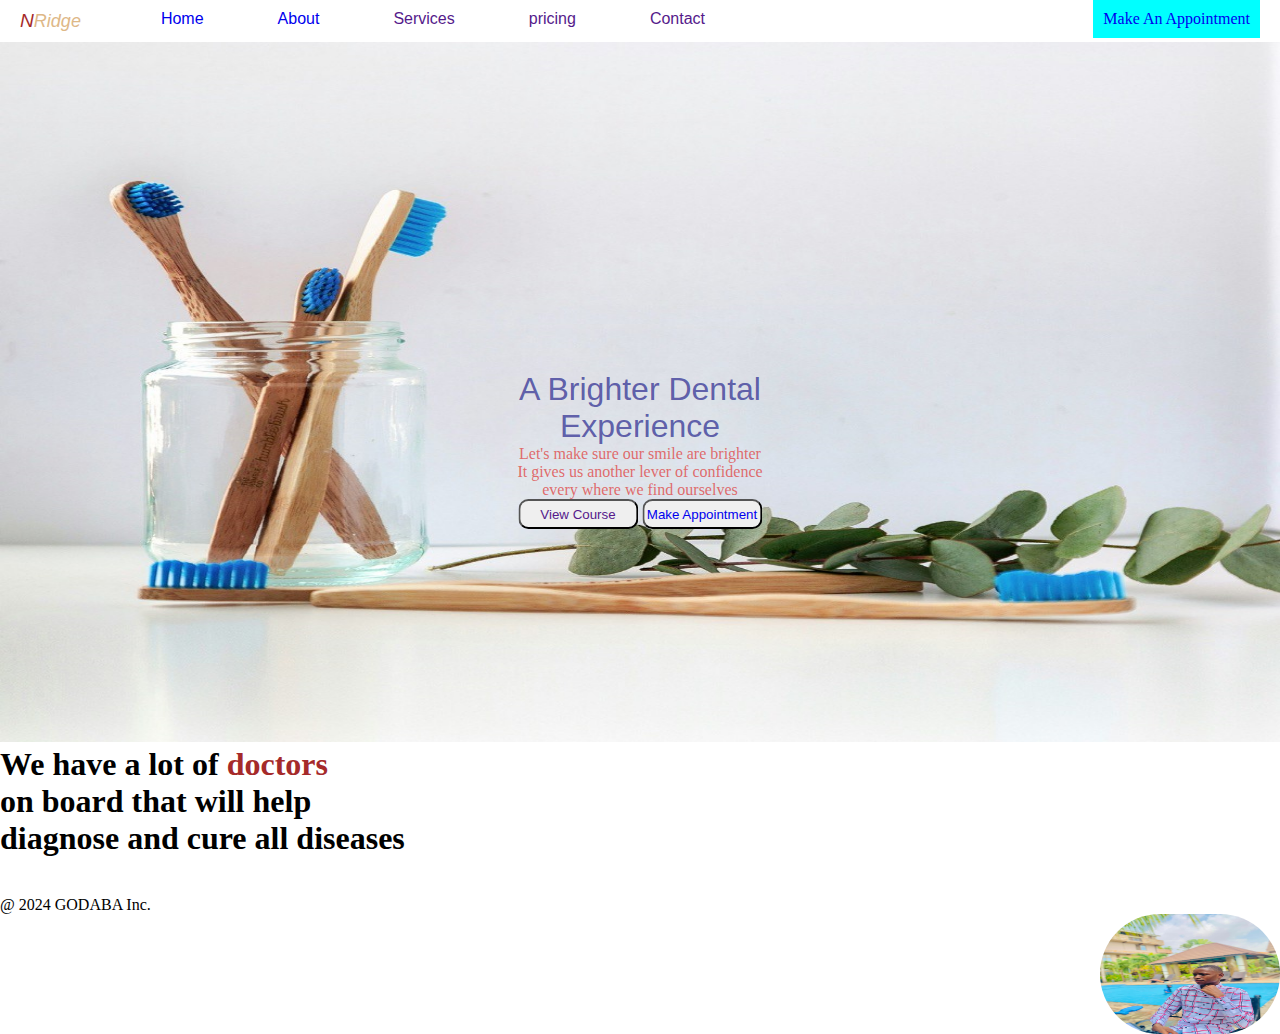
<file: index.html>
<!DOCTYPE html>
<html lang="en">
<head>
    <meta charset="UTF-8">
    <meta name="viewport" content="width=device-width, initial-scale=1.0">
    <title>Nirvana Dentals</title>
    <link rel="stylesheet" href="page.css">
</head>
<body>
    <nav>
        <div class="logo"><span style="font-family:Verdana, Geneva, Tahoma, sans-serif ; color: brown; font-size: larger;">N</span><span style="font-family:'Franklin Gothic Medium', 'Arial Narrow', Arial, sans-serif ; color: burlywood; font-size: large; ">Ridge</span></div>
        <div class="appointment"><a href="index1.html">Make An Appointment</a></div>
        <ul>
            <li><a href="index.html">Home</a></li>
            <li><a href="index2.html">About</a></li>
            <li><a href="">Services</a></li>
            <li><a href="">pricing</a></li>
            <li><a href="">Contact</a></li>
        </ul>
    </nav>
    <div class="imgtex">
        <img src="pimages/Wooden tothbrush.jpg" height="700px" width="100%" alt="A Brighter">
        <div class="text">
          <li style="color: rgba(61, 61, 153, 0.808); font-size: xx-large;font-family: 'Franklin Gothic Medium', 'Arial Narrow', Arial, sans-serif;">A Brighter Dental <br>Experience</li>
          <li style="color: rgba(223, 85, 85, 0.863);font-size: medium; font-family: 'Times New Roman', Times, serif;">Let's make sure our smile are brighter <br> It gives us another lever of confidence <br>every where we find ourselves</li>
          <button class="button"><a href="">View Course</a></button>                        <button class="button"><a href="index1.html">Make Appointment</a></button>
        </div>
    </div>
    <div class="downone">
        <h1 style="font-family: Georgia, 'Times New Roman', Times, serif;">We have a lot of <span style="color: brown;">doctors</span> <br> on board that will help <br>diagnose and cure all diseases</h1>
    </div>
    <footer style="width: 100%;height: 80px;">
        <li style="list-style: none; ">@ 2024 GODABA Inc.</li>
        <img src="pimages/meself.jpg" style="float: right; border-radius: 90px; margin-left: 100px;" height="120px" width="180px">
    </footer>
</body>
</html>
</file>
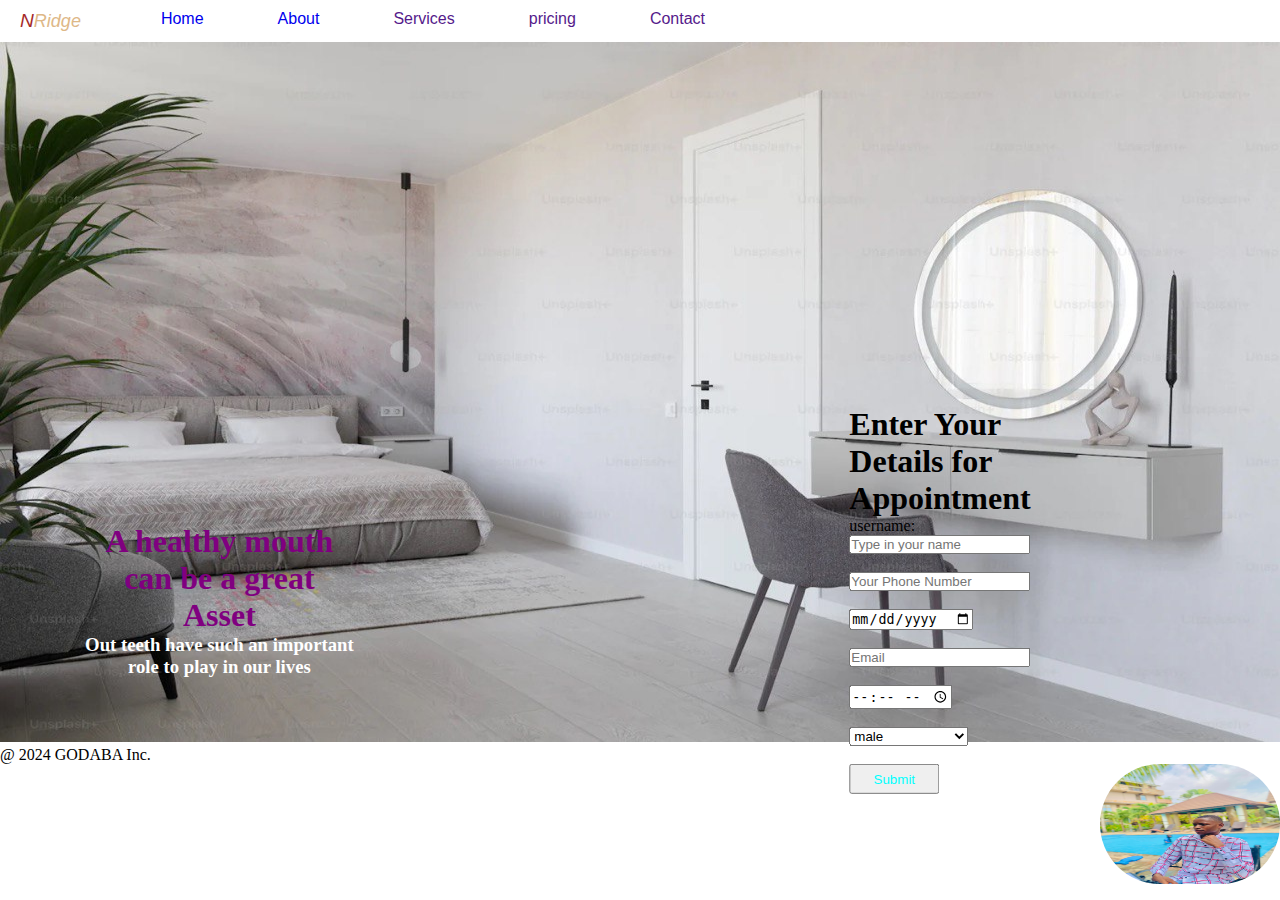
<file: index1.html>
<!DOCTYPE html>
<html lang="en">
<head>
    <meta charset="UTF-8">
    <meta name="viewport" content="width=device-width, initial-scale=1.0">
    <title>Make Appointment</title>
    <link rel="stylesheet" href="page1.css">
    <link rel="stylesheet" href="page.css">
</head>
<body>
    <nav>
        <div class="logo"><span style="font-family:Verdana, Geneva, Tahoma, sans-serif ; color: brown; font-size: larger;">N</span><span style="font-family:'Franklin Gothic Medium', 'Arial Narrow', Arial, sans-serif ; color: burlywood; font-size: large; ">Ridge</span></div>
        
        <ul>
            <li><a href="index.html">Home</a></li>
            <li><a href="index2.html">About</a></li>
            <li><a href="">Services</a></li>
            <li><a href="">pricing</a></li>
            <li><a href="">Contact</a></li>
        </ul>
    </nav>
    <div class="Appoint">
        <img src="pimages/nice2.jpg" height="700px" width="100%">
     <div class="form">
            <h1 id="myh1">Enter Your Details for Appointment</h1>
         <form action="">
             <label >username: </label>
             <input type="text" id="form" placeholder="Type in your name">
             <br>
             <br>
             <input type="text" id="phone number" placeholder="Your Phone Number">
             <br>
             <br>
             <input type="date" id="date" placeholder="Appointment Date">
             <br>
             <br>
             <input type="email" id="email" placeholder="Email">
             <br>
             <br>
             <input type="time" id="time" placeholder="Appointment Time">
             <br>
             <br>
             <div>
                 <select aria-placeholder="Sex">
                     <option value="male"> male</option>
                     <option value="female">female</option>
                     <option value="prefare nor to say">prefer not to say</option>
                 </select>
             </div>
             <br>
              <button style="color:white; height: 30px; width: 90px;color: aqua;"id="submit">Submit</button>
         </form>
      </div>
      <div class="shortnote">
         <h1 style="color: purple;">A healthy mouth <br> can be a great <br> Asset</h1>
         <h3 style="color: white;">Out teeth have such an important <br> role to play in our lives</h3>
     </div>
    </div>
    <footer style="width: 100%;height: 80px;">
        <li style="list-style: none; ">@ 2024 GODABA Inc.</li>
        <img src="pimages/meself.jpg" style="float: right; border-radius: 90px; margin-left: 100px;" height="120px" width="180px">
        <script src="index.js"></script>
    </footer>
</body>
</html>
</file>
<file: page.css>
*
{
    padding: 0%;
    margin: 0%;
}
body
{
    background-color: white;
    background-repeat: no-repeat;
}

nav
{
    width: 100%;
    height: 30px;
    
}
nav ul
{
    float: center;
    padding: 10px;
}
nav li 
{
    color: black;
    display: inline-block;
    font-family: Verdana, Geneva, Tahoma, sans-serif;
    float: center;
    list-style: none;
    margin-left: 70px;
    

}
nav li a
{
    text-decoration: none;
}

.logo 
{    
    font-style: italic;
    float: left;
    cursor: pointer;
    padding: 10px;
    margin-left: 10px;
}

.appointment
{
    color: white;
    width: fit-content;
    height: fit-content;
    background-color: aqua;
    float: right;
    padding: 10px;
    margin-right: 20px;
}
.appointment a
{
    text-decoration: none;
}
.text 
{
    position: absolute;
    top: 50%;
    left: 50%;
    transform: translate(-50%, -50%);
    text-align: center;
    list-style: none;
}
.text
{
    position: absolute;
    top: 50%;
    left: 50%;
    transform: translate(-50%, -50%);
    text-align: center;
    list-style: none;
}
.text button
{
    width: 120px;
    height: 30px;
    border-radius: 10px;
}
.text a
{
    text-decoration: none;
}
.downone
{
    width: 100%;
    height: 150px;
    border-radius: 20px;
}
</file>
<file: page1.css>
*
{
    padding: 0%;
    margin: 0%;
}
.form
{
    padding: 100px;
    margin-top: 150px;
    margin-left: 300px;
    float: right;
    position: absolute;
    top: 50%;
    left: 50%;
    transform: translate(-50%, -50%);
}
.shortnote
{
    padding: 100px;
    margin-top: 150px;
    margin-right: 80px;
    float: left;
    position: absolute;
    top: 50%;
    right: 40%;
    transform: translate(-50%, -50%);
    text-align: center;
    list-style: none;
}
</file>
